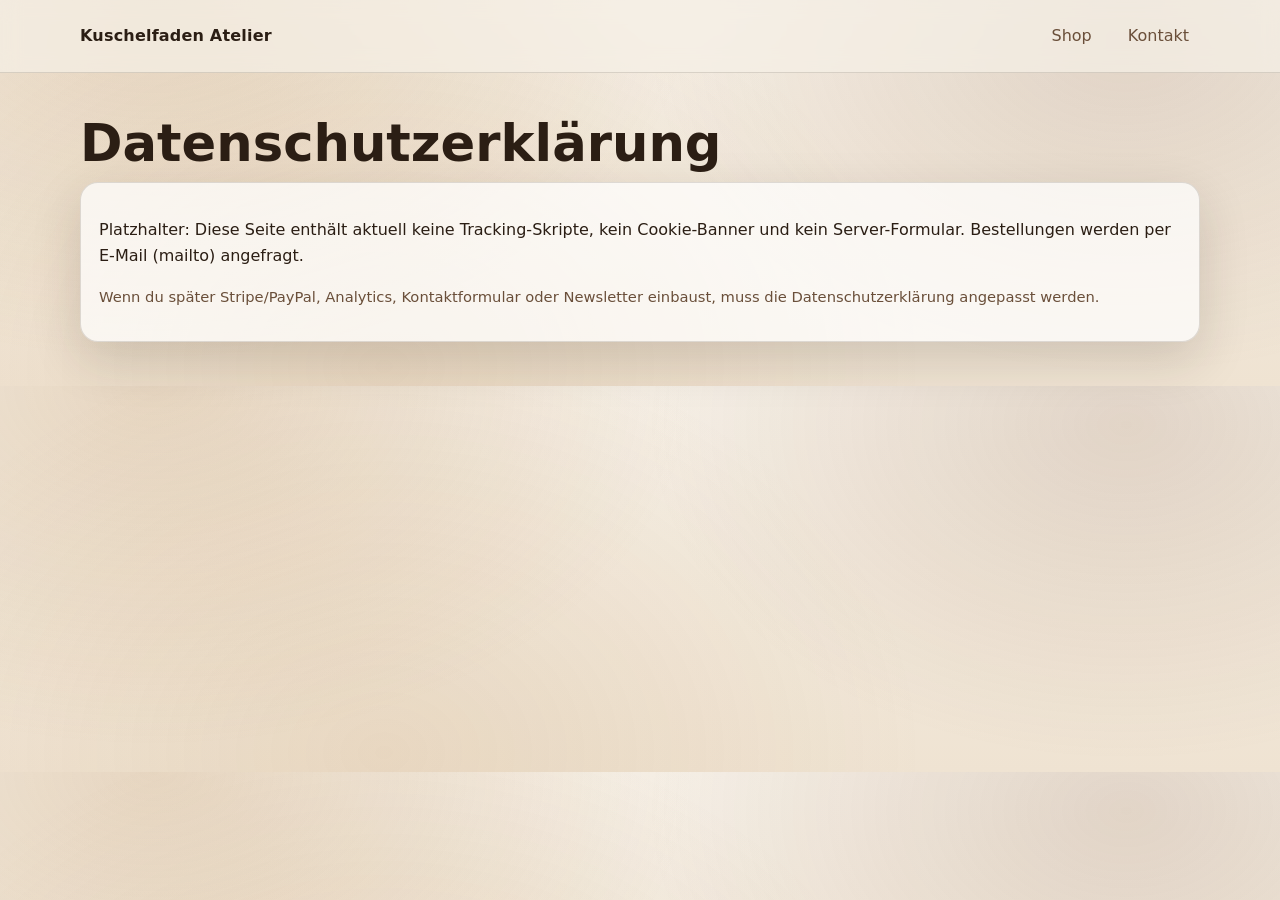
<file: index.html>
<!doctype html>
<html lang="de">
<head>
  <meta charset="utf-8" />
  <meta name="viewport" content="width=device-width, initial-scale=1" />
  <title>Datenschutz – Kuschelfaden Atelier</title>
  <link rel="stylesheet" href="styles.css" />
</head>
<body>
  <header class="header">
    <div class="container header__inner">
      <a class="brand" href="index.html">Kuschelfaden Atelier</a>
      <nav class="nav">
        <a href="index.html#shop">Shop</a>
        <a href="index.html#contact">Kontakt</a>
      </nav>
    </div>
  </header>

  <main class="section">
    <div class="container">
      <h1>Datenschutzerklärung</h1>
      <div class="panel">
        <p>
          Platzhalter: Diese Seite enthält aktuell keine Tracking-Skripte, kein Cookie-Banner und kein Server-Formular.
          Bestellungen werden per E-Mail (mailto) angefragt.
        </p>
        <p class="muted small">
          Wenn du später Stripe/PayPal, Analytics, Kontaktformular oder Newsletter einbaust, muss die Datenschutzerklärung angepasst werden.
        </p>
      </div>
    </div>
  </main>
</body>
</html>
</file>
<file: styles.css>
:root{
  --bg:#f6f0e7;
  --bg2:#efe3d2;

  --surface: rgba(255,255,255,.72);
  --surface2: rgba(255,255,255,.52);

  --text:#2b1e14;
  --muted:#6a4f3a;

  --line: rgba(43,30,20,.14);

  --accent:#b07a3a;   /* karamell */
  --accent2:#7a4a2a;  /* kakao */

  --radius:18px;
  --shadow: 0 18px 50px rgba(43,30,20,.16);
  --shadow2: 0 10px 24px rgba(43,30,20,.14);
}

*{ box-sizing:border-box; }
html{ scroll-behavior:smooth; }

body{
  margin:0;
  font-family: system-ui, -apple-system, Segoe UI, Roboto, Arial, sans-serif;
  color:var(--text);
  line-height:1.6;

  background:
    radial-gradient(900px 600px at 12% 0%, rgba(176,122,58,.22), transparent 60%),
    radial-gradient(800px 560px at 88% 10%, rgba(122,74,42,.16), transparent 60%),
    radial-gradient(900px 700px at 30% 95%, rgba(176,122,58,.12), transparent 60%),
    linear-gradient(180deg, var(--bg), var(--bg2));
}

a{ color:inherit; text-decoration:none; }
a:hover{ text-decoration:underline; }

.container{ width:min(1120px, 92vw); margin-inline:auto; }

.header{
  position:sticky;
  top:0;
  z-index:1000;
  backdrop-filter: blur(10px);
  background: rgba(246,240,231,.72);
  border-bottom:1px solid var(--line);
}
.header__inner{
  display:flex;
  align-items:center;
  justify-content:space-between;
  padding:14px 0;
  gap:14px;
}
.brand{
  font-weight:900;
  letter-spacing:.2px;
}
.nav{
  display:flex;
  gap:14px;
  align-items:center;
  flex-wrap:wrap;
}
.nav a{
  color:var(--muted);
  padding:8px 10px;
  border-radius:999px;
  border:1px solid transparent;
}
.nav a:hover{
  color:var(--text);
  background: rgba(176,122,58,.10);
  border-color: rgba(176,122,58,.20);
  text-decoration:none;
}

.cartbtn{
  display:inline-flex;
  align-items:center;
  gap:10px;
  border:1px solid var(--line);
  background: rgba(255,255,255,.60);
  color:var(--text);
  padding:10px 12px;
  border-radius:999px;
  cursor:pointer;
  box-shadow: var(--shadow2);
  transition: transform .15s ease, box-shadow .15s ease;
}
.cartbtn:hover{
  transform: translateY(-1px);
  box-shadow: var(--shadow);
}
.badge{
  min-width:22px;
  height:22px;
  border-radius:999px;
  display:inline-flex;
  align-items:center;
  justify-content:center;
  background: linear-gradient(90deg, var(--accent), var(--accent2));
  color:#fff;
  font-weight:900;
  font-size:.85rem;
  padding:0 8px;
}

.hero{
  position:relative;
  padding:64px 0 22px;
  overflow:hidden;
}
.hero::before{
  content:"";
  position:absolute;
  inset:-120px -120px auto auto;
  width:520px;
  height:520px;
  background: radial-gradient(circle at 30% 30%, rgba(176,122,58,.25), transparent 60%),
              radial-gradient(circle at 70% 70%, rgba(122,74,42,.18), transparent 60%);
  filter: blur(2px);
  border-radius:999px;
  animation: floaty 7.5s ease-in-out infinite;
}
@keyframes floaty{
  0%,100%{ transform: translate(0,0) scale(1); }
  50%{ transform: translate(-18px, 14px) scale(1.03); }
}

.hero__inner{
  display:grid;
  grid-template-columns: 1.35fr .9fr;
  gap:24px;
  align-items:start;
  position:relative;
}
.kicker{
  color:var(--muted);
  margin:0 0 10px;
  letter-spacing:.2px;
}
h1{
  margin:0 0 12px;
  line-height:1.05;
  font-size: clamp(30px, 4vw, 54px);
}
.lead{
  margin:0 0 16px;
  color:var(--muted);
  font-size:1.05rem;
}
.hero__cta{
  display:flex;
  gap:12px;
  flex-wrap:wrap;
  margin:8px 0 10px;
}
.note{ margin:10px 0 0; color:var(--muted); }

.btn{
  display:inline-flex;
  align-items:center;
  justify-content:center;
  padding:11px 14px;
  border-radius:999px;
  border:1px solid transparent;
  background: linear-gradient(90deg, var(--accent), var(--accent2));
  color:#fff;
  font-weight:900;
  cursor:pointer;
  box-shadow: var(--shadow2);
  transition: transform .15s ease, box-shadow .15s ease, filter .15s ease;
}
.btn:hover{
  transform: translateY(-1px);
  box-shadow: var(--shadow);
  filter: brightness(1.02);
  text-decoration:none;
}
.btn--ghost{
  background: rgba(255,255,255,.60);
  border:1px solid var(--line);
  color:var(--text);
}

.panel{
  background: var(--surface);
  border:1px solid var(--line);
  border-radius: var(--radius);
  padding:18px;
  box-shadow: var(--shadow);
}
.highlights{ margin:0; padding-left:18px; color:var(--muted); }

.section{ padding:44px 0; }
.section__head{
  display:flex;
  justify-content:space-between;
  align-items:flex-end;
  gap:16px;
  flex-wrap:wrap;
}
h2{
  margin:0 0 8px;
  font-size: clamp(22px, 2.4vw, 30px);
}
.muted{ color:var(--muted); }
.small{ font-size:.92rem; }

.controls{ display:flex; gap:12px; flex-wrap:wrap; }
.select{
  display:grid;
  gap:6px;
  padding:10px 12px;
  border-radius:14px;
  border:1px solid var(--line);
  background: rgba(255,255,255,.55);
  box-shadow: var(--shadow2);
}
.select span{ font-size:.85rem; color:var(--muted); }
select{
  background: transparent;
  border:none;
  color:var(--text);
  outline:none;
  font-weight:800;
}

.grid{
  margin-top:18px;
  display:grid;
  grid-template-columns: repeat(3, 1fr);
  gap:16px;
}

.card{
  background: var(--surface2);
  border:1px solid var(--line);
  border-radius: var(--radius);
  padding:16px;
  box-shadow: var(--shadow2);
  display:flex;
  flex-direction:column;
  gap:12px;
  transition: transform .15s ease, box-shadow .15s ease, background .15s ease;
}
.card:hover{
  transform: translateY(-2px);
  box-shadow: var(--shadow);
  background: rgba(255,255,255,.70);
}
.card__img{
  border-radius:16px;
  overflow:hidden;
  border:1px solid rgba(176,122,58,.22);
  background:
    radial-gradient(220px 160px at 22% 20%, rgba(176,122,58,.20), transparent 60%),
    radial-gradient(260px 180px at 76% 70%, rgba(122,74,42,.16), transparent 60%),
    rgba(255,255,255,.55);
  height:160px;
  display:flex;
  align-items:center;
  justify-content:center;
}
.card__title{ margin:0; font-size:1.05rem; }
.card__desc{ margin:0; color:var(--muted); font-size:.95rem; }
.card__foot{
  display:flex;
  justify-content:space-between;
  align-items:center;
  gap:10px;
  margin-top:auto;
}
.price{ font-weight:950; font-size:1.05rem; }

.pill{
  display:inline-flex;
  align-items:center;
  gap:8px;
  padding:7px 10px;
  border:1px solid rgba(176,122,58,.20);
  border-radius:999px;
  background: rgba(176,122,58,.08);
  color:var(--muted);
  font-size:.85rem;
}
.pill strong{ color:var(--text); }

.two{
  margin-top:14px;
  display:grid;
  grid-template-columns: 1fr 1fr;
  gap:16px;
}
.bullets{ margin:10px 0 0; padding-left:18px; color:var(--muted); }

.accordion{ margin-top:14px; display:grid; gap:12px; }
details > summary{
  cursor:pointer;
  font-weight:900;
  list-style:none;
}
details > summary::-webkit-details-marker{ display:none; }
details > summary::after{
  content:"▾";
  float:right;
  color: var(--muted);
}
details[open] > summary::after{ content:"▴"; }
details p{ color:var(--muted); margin:10px 0 0; }

.drawer, .modal{
  position:fixed;
  inset:0;
  opacity:0;
  visibility:hidden;
  pointer-events:none;
  transition: opacity .18s ease, visibility .18s ease;
}
.drawer.is-open, .modal.is-open{
  opacity:1;
  visibility:visible;
  pointer-events:auto;
}

.drawer__backdrop, .modal__backdrop{
  position:absolute;
  inset:0;
  background: rgba(43,30,20,.35);
}

.drawer__panel{
  position:absolute;
  top:0;
  right:0;
  height:100%;
  width:min(430px, 92vw);
  background: rgba(246,240,231,.92);
  border-left:1px solid var(--line);
  backdrop-filter: blur(10px);
  display:flex;
  flex-direction:column;
  transform: translateX(14px);
  transition: transform .18s ease;
}
.drawer.is-open .drawer__panel{ transform: translateX(0); }

.drawer__head{
  padding:16px;
  display:flex;
  align-items:center;
  justify-content:space-between;
  border-bottom:1px solid var(--line);
}
.drawer__body{ padding:16px; overflow:auto; }

.iconbtn{
  border:1px solid var(--line);
  background: rgba(255,255,255,.65);
  color:var(--text);
  padding:8px 10px;
  border-radius:12px;
  cursor:pointer;
  box-shadow: var(--shadow2);
}
.iconbtn:hover{ filter: brightness(1.02); }

.cartitems{ display:grid; gap:12px; }
.cartitem{
  border:1px solid var(--line);
  border-radius:14px;
  padding:12px;
  background: rgba(255,255,255,.60);
  display:grid;
  grid-template-columns: 1fr auto;
  gap:10px;
  box-shadow: var(--shadow2);
}
.cartitem h4{ margin:0 0 4px; font-size:1rem; }
.cartmeta{ color:var(--muted); font-size:.9rem; }
.cartitem__actions{ display:grid; gap:8px; justify-items:end; }

.qty{
  width:86px;
  padding:8px 10px;
  border-radius:12px;
  border:1px solid var(--line);
  background: rgba(255,255,255,.70);
  color:var(--text);
  outline:none;
}
.linkbtn{
  border:none;
  background: transparent;
  color: var(--muted);
  cursor:pointer;
  padding:0;
}
.linkbtn:hover{ color: var(--text); text-decoration: underline; }

.cartsummary{
  margin-top:14px;
  padding-top:12px;
  border-top:1px solid var(--line);
}
.row{
  display:flex;
  align-items:center;
  justify-content:space-between;
  gap:12px;
}
.cartactions{
  margin-top:14px;
  display:flex;
  gap:10px;
  flex-wrap:wrap;
}

.modal__panel{
  position:absolute;
  inset: min(7vh, 60px) auto auto 50%;
  transform: translateX(-50%) scale(.98);
  width: min(720px, 92vw);
  background: rgba(246,240,231,.94);
  border:1px solid var(--line);
  border-radius: var(--radius);
  backdrop-filter: blur(10px);
  box-shadow: var(--shadow);
  transition: transform .18s ease;
}
.modal.is-open .modal__panel{
  transform: translateX(-50%) scale(1);
}
.modal__head{
  padding:16px;
  display:flex;
  align-items:center;
  justify-content:space-between;
  border-bottom:1px solid var(--line);
}
.modal__body{ padding:16px; display:grid; gap:12px; }

.modal__top{
  display:grid;
  grid-template-columns: 180px 1fr;
  gap:14px;
  align-items:start;
}
.modal__img{
  height:160px;
  border-radius:16px;
  border:1px solid rgba(176,122,58,.22);
  background:
    radial-gradient(220px 160px at 22% 20%, rgba(176,122,58,.20), transparent 60%),
    radial-gradient(260px 180px at 76% 70%, rgba(122,74,42,.16), transparent 60%),
    rgba(255,255,255,.60);
  display:flex;
  align-items:center;
  justify-content:center;
  overflow:hidden;
}

.options{
  display:grid;
  grid-template-columns: 1fr 1fr;
  gap:12px;
}
.field{ display:grid; gap:6px; }
.field span{ color: var(--muted); font-size:.9rem; }

input[type="text"], input[type="number"], .field select{
  padding:10px 12px;
  border-radius:14px;
  border:1px solid var(--line);
  background: rgba(255,255,255,.70);
  color: var(--text);
  outline:none;
}
input[type="text"]:focus, input[type="number"]:focus, .field select:focus{
  border-color: rgba(176,122,58,.45);
  box-shadow: 0 0 0 4px rgba(176,122,58,.14);
}

@media (max-width: 980px){
  .grid{ grid-template-columns: repeat(2, 1fr); }
  .hero__inner{ grid-template-columns: 1fr; }
}
@media (max-width: 640px){
  .grid{ grid-template-columns: 1fr; }
  .two{ grid-template-columns: 1fr; }
  .options{ grid-template-columns: 1fr; }
  .modal__top{ grid-template-columns: 1fr; }
}
</file>
